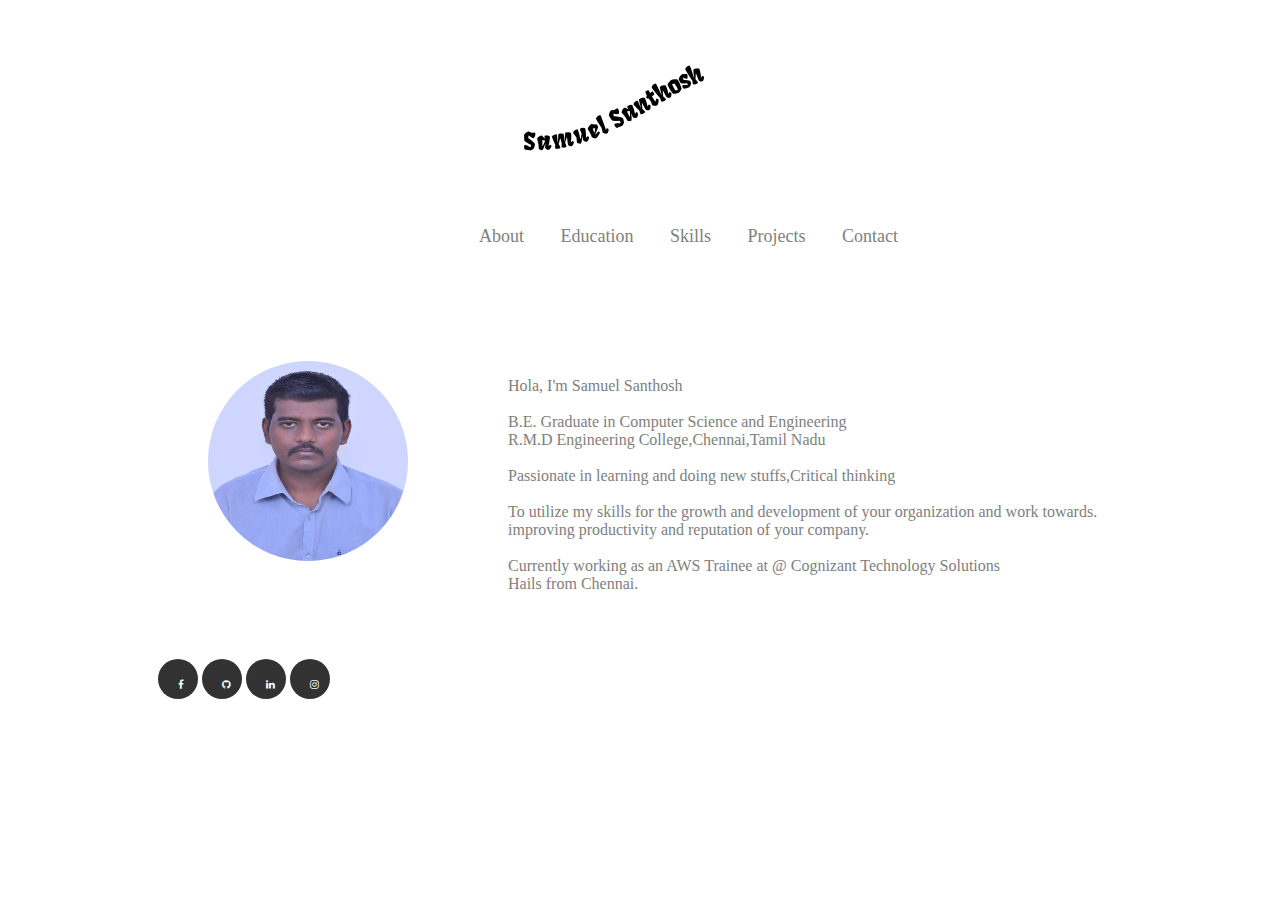
<file: index.html>
<!DOCTYPE html>
<html>
<head>
  <title>About</title>
  <meta name="viewport" content="width=device-width, initial-scale=1.0">
  <link rel="stylesheet" href="https://cdnjs.cloudflare.com/ajax/libs/font-awesome/4.7.0/css/font-awesome.min.css">
  <link rel="stylesheet" href="stylesheet.css">
</head>
<body>
<div class="logo">
<img src="my-logo.png"/>
</div>
<div class="nav">
  <a class="active" href="index.html">About</a>
  <a href="education.html">Education</a>
  <a href="skills.html">Skills</a>
  <a href="project.html">Projects</a>
  <a href="contact.html">Contact</a>
</div>

  <div class="content">
    <div >
    <img src="profile-pic.jpg" alt="image" class="image"/>
    </div>
  <div class="description-class">
    <p>
      Hola, I'm Samuel Santhosh<br><br>
      B.E. Graduate in Computer Science and Engineering<br>
      R.M.D Engineering College,Chennai,Tamil Nadu<br><br>
      Passionate in learning and doing new stuffs,Critical thinking<br><br>
      To utilize my skills for the growth and development of your organization and work towards. <br>improving productivity and reputation of your company.<br><br>
      Currently working as an AWS Trainee at @ Cognizant Technology Solutions<br>
      Hails from Chennai.
     </p>  
  </div>
  
  </div>

<footer class="footer">
<a href="https://www.facebook.com/samuel.santhosh.71" class="fa fa-facebook"></a>
<a href="https://samuelsanthosh.github.io/" class="fa fa-github"></a>

<a href="https://www.linkedin.com/in/samuel-santhosh-sss1997/" class="fa fa-linkedin"></a>

<a href="https://www.instagram.com/?hl=en" class="fa fa-instagram"></a>
</footer> 

</body>
</html>
</file>
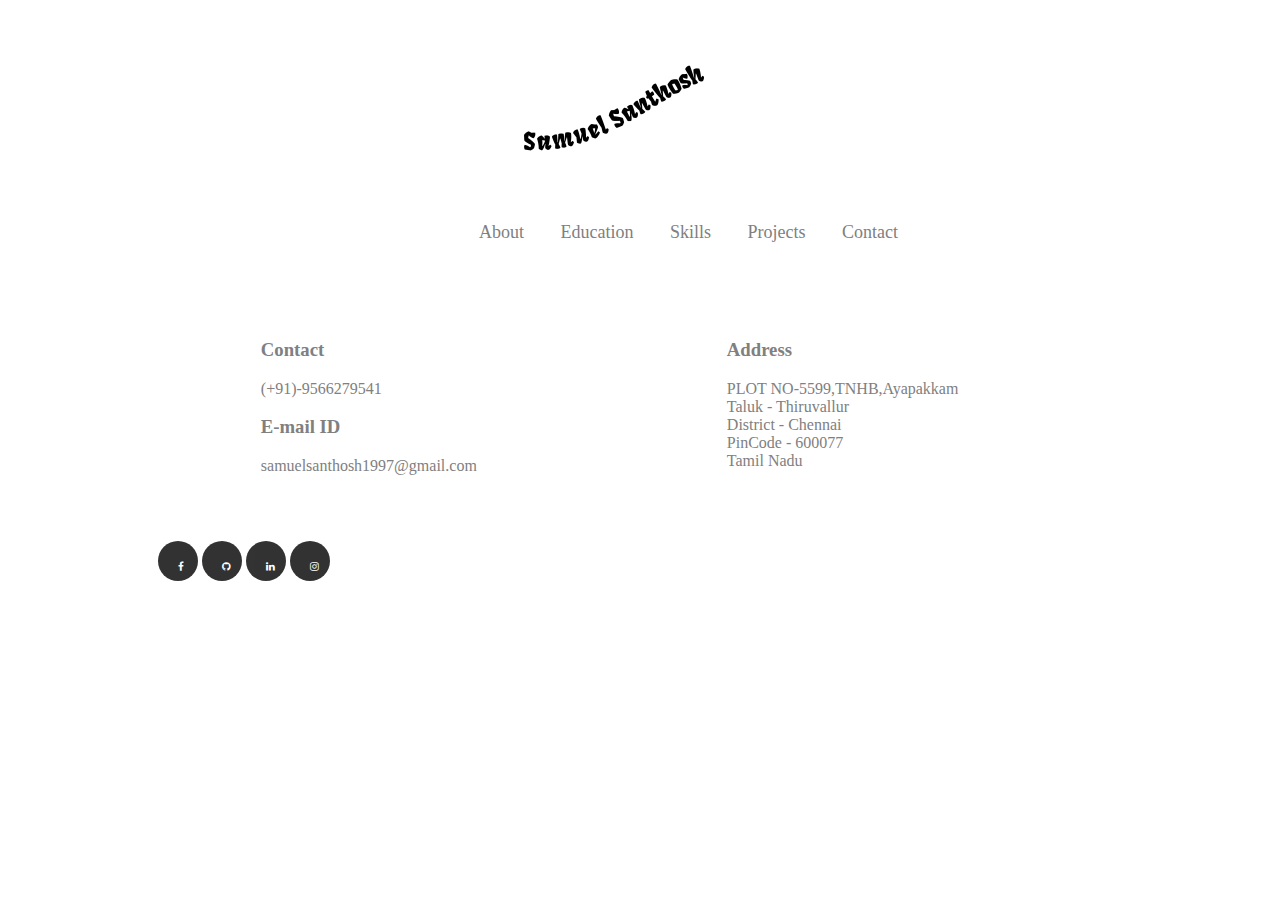
<file: contact.html>
<html>
<head>
	<title>Contact</title>
    <meta name="viewport" content="width=device-width, initial-scale=1.0">
	<link rel="stylesheet" href="https://cdnjs.cloudflare.com/ajax/libs/font-awesome/4.7.0/css/font-awesome.min.css">
    <link rel="stylesheet" href="stylesheet.css">
</head>
<body>
	<div class="logo">
<img src="my-logo.png"/>
</div>
<div class="nav">
  <a class="active" href="index.html">About</a>
  <a href="education.html">Education</a>
  <a href="skills.html">Skills</a>
  <a href="project.html">Projects</a>
  <a href="contact.html">Contact</a>
</div>
<div class="skill">
	<div class="contact">
        <h3>Contact</h3>
		<p>(+91)-9566279541</p>
        <h3>E-mail ID</h3>
		<p>samuelsanthosh1997@gmail.com</p>
	</div>
	<div class="address-info">
	  <h3>Address</h3>
	   <p>PLOT NO-5599,TNHB,Ayapakkam<br>
	   	Taluk - Thiruvallur<br>
	   	District - Chennai<br>
        PinCode - 600077<br>
	   	Tamil Nadu</p>
	</div>
</div>
<footer class="footer">
<a href="https://www.facebook.com/samuel.santhosh.71" class="fa fa-facebook"></a>
<a href="https://samuelsanthosh.github.io/" class="fa fa-github"></a>

<a href="https://www.linkedin.com/in/samuel-santhosh-sss1997/" class="fa fa-linkedin"></a>

<a href="https://www.instagram.com/?hl=en" class="fa fa-instagram"></a>
</footer> 
</body>
</html>
</file>
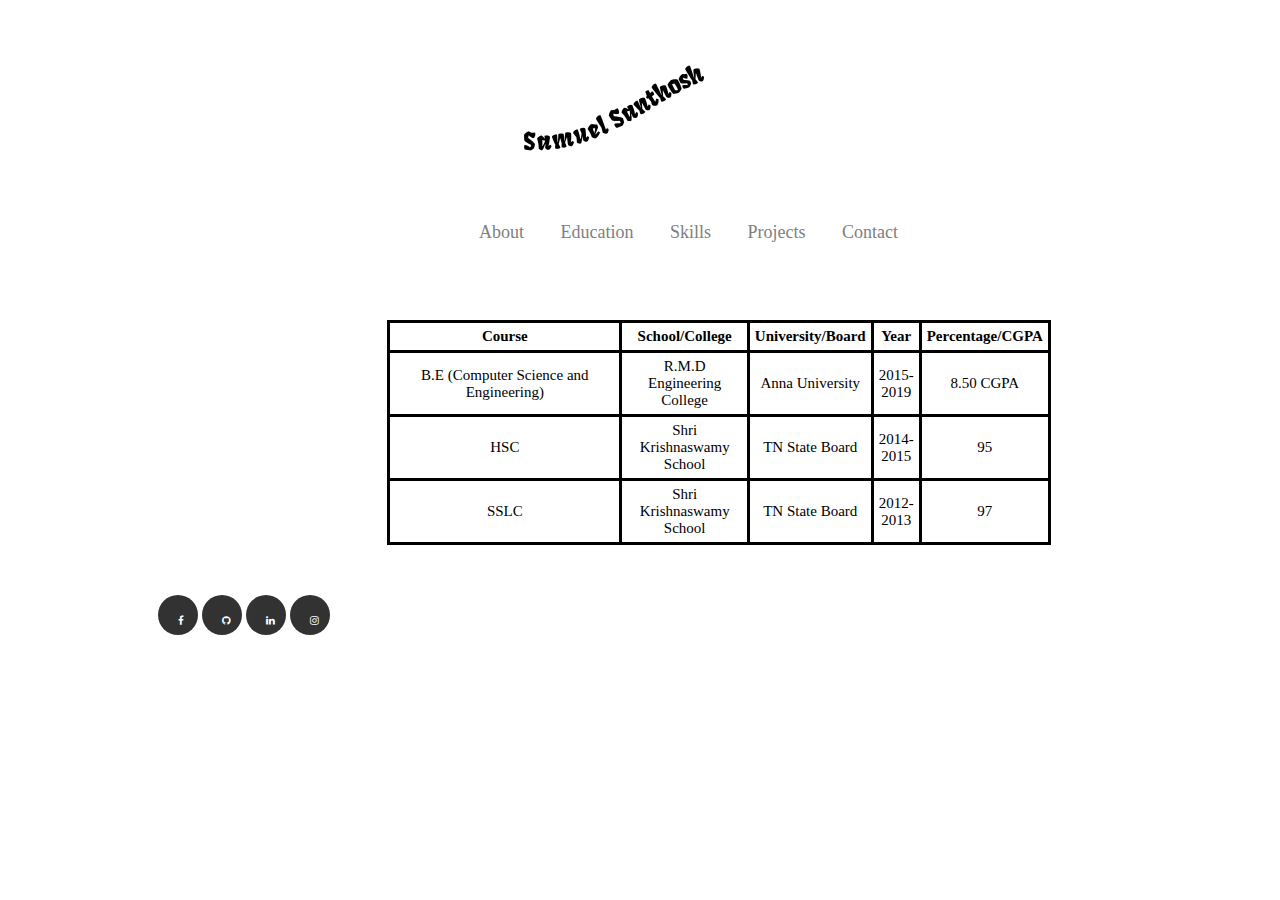
<file: education.html>
<html>
<head>
	<title>Education</title>
    <meta name="viewport" content="width=device-width, initial-scale=1.0">
	<link rel="stylesheet" href="https://cdnjs.cloudflare.com/ajax/libs/font-awesome/4.7.0/css/font-awesome.min.css">
    <link rel="stylesheet" href="stylesheet.css">
</head>
<body>
	<div class="logo">
<img src="my-logo.png"/>
</div>
<div class="nav">
  <a class="active" href="index.html">About</a>
  <a href="education.html">Education</a>
  <a href="skills.html">Skills</a>
  <a href="project.html">Projects</a>
  <a href="contact.html">Contact</a>
</div>
<div class="education">
	<table>
            <tr>
                <th>Course</th>
                <th>School/College</th>
                <th>University/Board</th>
                <th>Year</th>
                <th>Percentage/CGPA</th>
            </tr>
            <tr>
                <td>B.E (Computer Science and Engineering)</td>
                <td>R.M.D Engineering College</td>
                <td>Anna University</td>
                <td>2015-2019</td>
                <td>8.50 CGPA</td>
            </tr>
            <tr>
                <td>HSC</td>
                <td>Shri Krishnaswamy School</td>
                <td>TN State Board</td>
                <td>2014-2015</td>
                <td>95</td>
            </tr>
            <tr>
                <td>SSLC</td>
                <td>Shri Krishnaswamy School</td>
                <td>TN State Board</td>
                <td>2012-2013</td>
                <td>97</td>
            </tr>
        </table>
	</div>
	<footer class="footer">
<a href="https://www.facebook.com/samuel.santhosh.71" class="fa fa-facebook"></a>
<a href="https://samuelsanthosh.github.io/" class="fa fa-github"></a>

<a href="https://www.linkedin.com/in/samuel-santhosh-sss1997/" class="fa fa-linkedin"></a>

<a href="https://www.instagram.com/?hl=en" class="fa fa-instagram"></a>
</footer> 

</body>
</html>
</file>
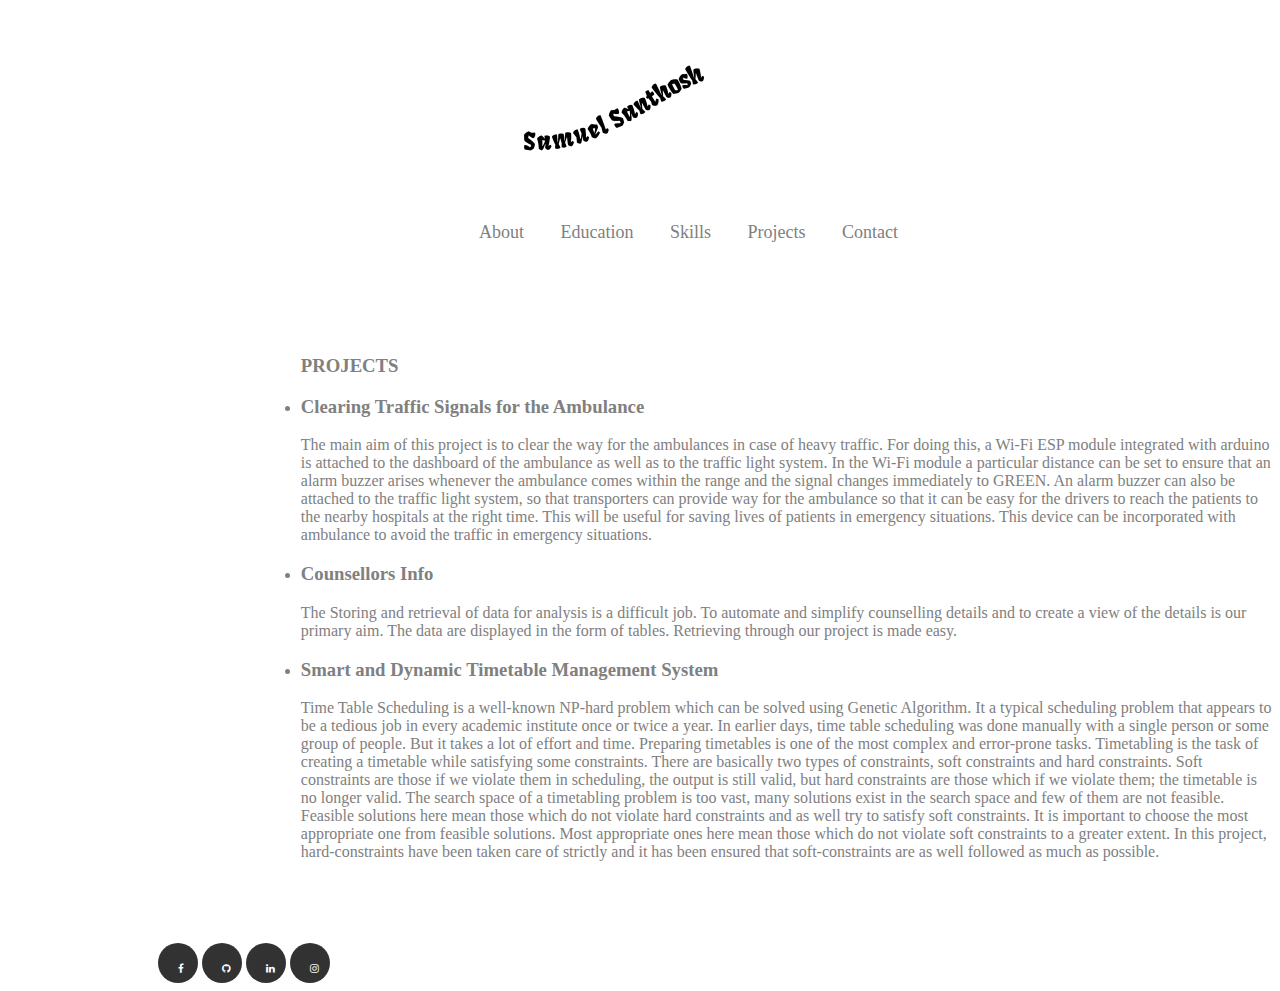
<file: project.html>
<html>
<head>
	<title>Projects</title>
<meta name="viewport" content="width=device-width, initial-scale=1.0">
<link rel="stylesheet" href="https://cdnjs.cloudflare.com/ajax/libs/font-awesome/4.7.0/css/font-awesome.min.css">
<link rel="stylesheet" href="stylesheet.css">
</head>
<body>
	
	<div class="logo">
<img src="my-logo.png"/>
</div>
<div class="nav">
  <a class="active" href="index.html">About</a>
  <a href="education.html">Education</a>
  <a href="skills.html">Skills</a>
  <a href="project.html">Projects</a>
  <a href="contact.html">Contact</a>
  
</div>
    <div class="skill">
		<ul>
			<h3>PROJECTS</h3>
				<li><h3>Clearing Traffic Signals for the Ambulance</h3>
					<p>The main aim of this project is to clear the way for the ambulances in case of heavy traffic. For doing this, a Wi-Fi ESP module integrated with arduino is attached to the dashboard of the ambulance as well as to the traffic light system. In the Wi-Fi module a particular distance can be set to ensure that an alarm buzzer arises whenever the ambulance comes within the range and the signal changes immediately to GREEN. An alarm buzzer can also be attached to the traffic light system, so that transporters can provide way for the ambulance so that it can be easy for the drivers to reach the patients to the nearby hospitals at the right time. This will be useful for saving lives of patients in emergency situations. This device can be incorporated with ambulance to avoid the traffic in emergency situations.</p>
				</li>
                <li><h3>Counsellors Info</h3>
			    <p>The Storing and retrieval of data for analysis is a difficult job. To automate and simplify counselling details and to create a view of the details is our primary aim. The data are displayed in the form of tables. Retrieving through our project is made easy.</p>
			    </li>
                <li><h3>Smart and Dynamic Timetable Management System</h3>
			    <p>Time Table Scheduling is a well-known NP-hard problem which can be solved using Genetic Algorithm. It a typical scheduling problem that appears to be a tedious job in every academic institute once or twice a year. In earlier days, time table scheduling was done manually with a single person or some group of people. But it takes a lot of effort and time. Preparing timetables is one of the most complex and error-prone tasks. Timetabling is the task of creating a timetable while satisfying some constraints. There are basically two types of constraints, soft constraints and hard constraints. Soft constraints are those if we violate them in scheduling, the output is still valid, but hard constraints are those which if we violate them; the timetable is no longer valid. The search space of a timetabling problem is too vast, many solutions exist in the search space and few of them are not feasible. Feasible solutions here mean those which do not violate hard constraints and as well try to satisfy soft constraints. It is important to choose the most appropriate one from feasible solutions. Most appropriate ones here mean those which do not violate soft constraints to a greater extent. In this project, hard-constraints have been taken care of strictly and it has been ensured that soft-constraints are as well followed as much as possible.</p>
			    </li>
		</ul>
	</div>
<footer class="footer">
<a href="https://www.facebook.com/samuel.santhosh.71" class="fa fa-facebook"></a>
<a href="https://samuelsanthosh.github.io/" class="fa fa-github"></a>

<a href="https://www.linkedin.com/in/samuel-santhosh-sss1997/" class="fa fa-linkedin"></a>

<a href="https://www.instagram.com/?hl=en" class="fa fa-instagram"></a>
</footer>
</file>
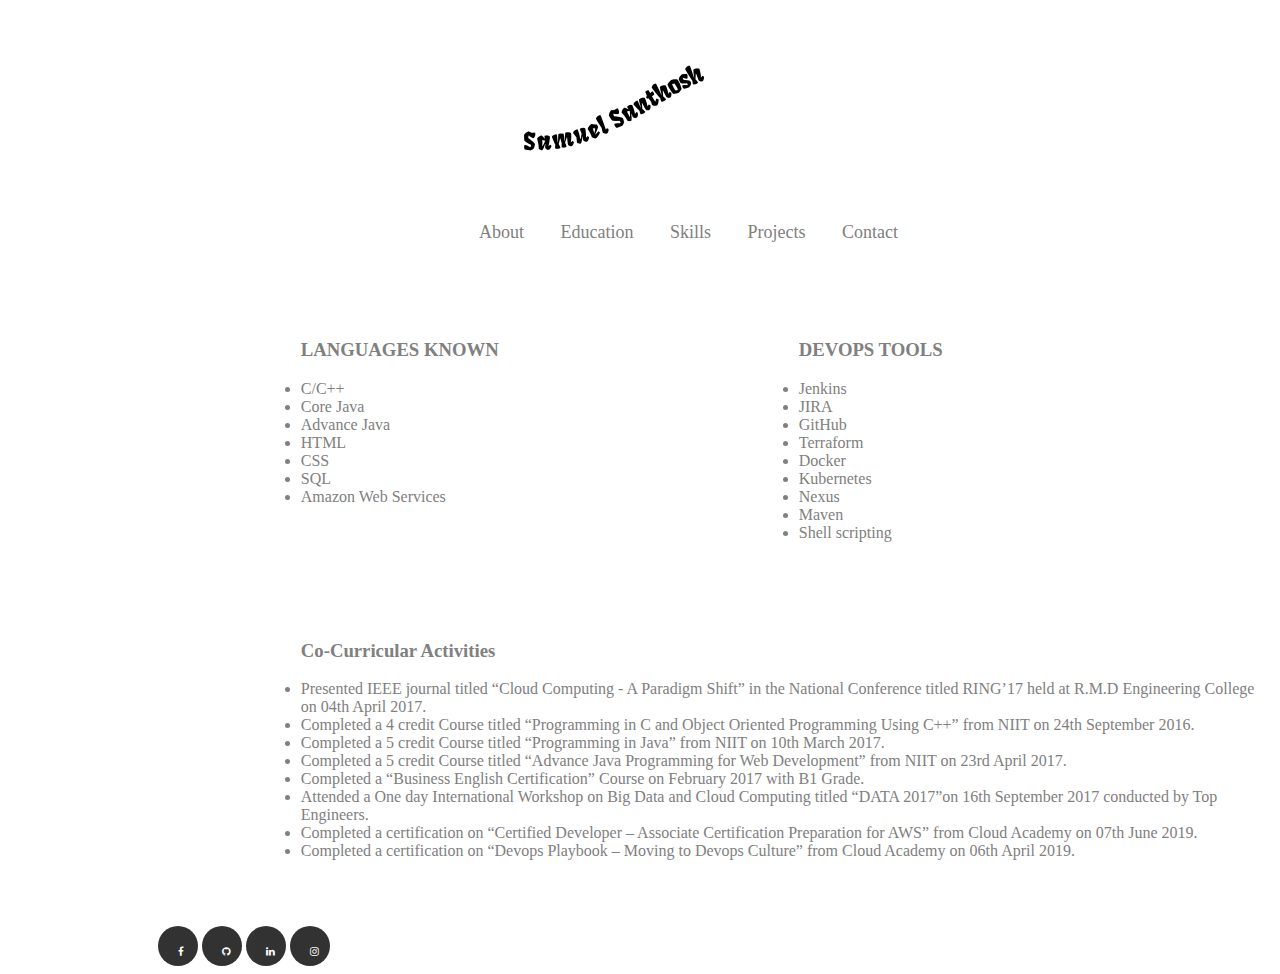
<file: skills.html>
<html>
<head>
	<title>Skills</title>
<meta name="viewport" content="width=device-width, initial-scale=1.0">
<link rel="stylesheet" href="https://cdnjs.cloudflare.com/ajax/libs/font-awesome/4.7.0/css/font-awesome.min.css">
<link rel="stylesheet" href="stylesheet.css">
</head>
<body>
	
	<div class="logo">
<img src="my-logo.png"/>
</div>
<div class="nav">
  <a class="active" href="index.html">About</a>
  <a href="education.html">Education</a>
  <a href="skills.html">Skills</a>
  <a href="project.html">Projects</a>
  <a href="contact.html">Contact</a>
</div>
<div class="skill">
	<div >
		<ul>
			<h3>LANGUAGES KNOWN</h3>
            <li>C/C++</li>
			<li>Core Java</li>
			<li>Advance Java</li>
			<li>HTML</li>
			<li>CSS</li>
			<li>SQL</li>
            <li>Amazon Web Services</li>
        </ul>

	</div>
	<div >
		<ul class="skill-add">
			<h3>DEVOPS TOOLS</h3>
            <li>Jenkins</li>
            <li>JIRA</li>
            <li>GitHub</li>
            <li>Terraform</li>
            <li>Docker</li>
            <li>Kubernetes</li>
            <li>Nexus</li>
            <li>Maven</li>
            <li>Shell scripting</li>		
		</ul>			
	</div>
</div>
<div class="skill">
	
	<div>
		<ul>
            <h3>Co-Curricular Activities</h3>
            <li>Presented IEEE journal titled “Cloud Computing - A Paradigm Shift” in the National
                   Conference titled RING’17 held at R.M.D Engineering College on 04th April 2017.</li>
            <li> Completed a 4 credit Course titled “Programming in C and Object Oriented Programming Using C++” from NIIT on 24th September 2016.</li>
            <li>Completed a 5 credit Course titled “Programming in Java” from NIIT on 10th March 2017.</li>
            <li>Completed a 5 credit Course titled “Advance Java Programming for Web Development” from NIIT on 23rd April 2017.</li>
            <li>Completed a “Business English Certification” Course on February 2017 with B1 Grade.</li>
            <li>Attended a One day International Workshop on Big Data and Cloud Computing titled “DATA 2017”on 16th September 2017 conducted by Top Engineers.</li>
            <li>Completed a certification on “Certified Developer – Associate Certification Preparation for AWS” from Cloud Academy on 07th June 2019.</li>
            <li>Completed a certification on “Devops Playbook – Moving to Devops Culture” from Cloud Academy on 06th April 2019.
			</li>
		</ul>
    </div>
</div>
    
	<footer class="footer">
<a href="https://www.facebook.com/samuel.santhosh.71" class="fa fa-facebook"></a>
<a href="https://samuelsanthosh.github.io/" class="fa fa-github"></a>

<a href="https://www.linkedin.com/in/samuel-santhosh-sss1997/" class="fa fa-linkedin"></a>

<a href="https://www.instagram.com/?hl=en" class="fa fa-instagram"></a>
</footer> 

</body>
</html>
</file>
<file: stylesheet.css>
.nav{
  margin-top: 0%;
  padding-left: 36%;
  padding-right:0%;
  overflow: hidden;
  font-size: 18px;
  background-color: white; 
}
.logo{
 margin-left:40%;
}
.nav a {
  display: inline-block;
  color: gray;
  padding: 14px 16px;
  text-decoration: none;  
}
.nav a:hover {
  color:#45454d;
}
@media screen and (max-width: 800px){
    .logo {
        display: flex;
        margin-left:20%;
        margin-right:20%;
    }
    .nav {
      margin-top: 0%;
      padding-left: 18%;
      padding-right:0%;
      overflow: hidden;
      font-size: 18px;
      background-color: white; 
    }
    .nav a {
      display: flex;
      color: gray;
      padding: 7px 8px;
      text-decoration:none;  
    }
    .nav a:hover {
      color:#45454d;
    }
}

.about{
  display:inline-block;
}
.image{ 
  margin-top:100px;
  padding-left:0px;
  border-radius:50%;
  margin-left:200px;
  height:200px;
  width:200px;
}
.content{
  display:flex;
}    

.description-class{
  margin-left: 100px;
  margin-top: 100px;
  font-size:16px;
  font-family:'Zapf-Chancery', cursive;
  color:gray;
}
@media screen and (max-width: 800px) {
    .content {
    display: flex;
    justify-content: center;
    align-content: center;
  }
    .image {
        width:150px;/* The width is 100%, when the viewport is 800px or smaller */
        border-radius: 50%;
        margin-left: 2px;
        height:200px;
    }
    .description-class{
        margin-left: 50px;
        margin-top: 50px;
        font-size:12px;
        font-family:'Zapf-Chancery',cursive;
        color:black;
}
}
.fa {
  padding: 20px;
  font-size: 10px;
  width: 0px;
  height:0px;
  text-align: center;
  text-decoration: none;
  margin: 5px, 2px;
  border-radius:50%;
}
.fa:hover {
    opacity: 0.7;
}
.fa-facebook {
  background: black;
  color: white;
   opacity:0.8;
}
.fa-github {
  background: black;
  opacity:0.8;
  color: white;
}
.fa-linkedin {
  background: black;
   opacity:0.8;
  color: white;
}
.fa-instagram {
  background: black;
  color: white;
   opacity:0.8;
}
.footer{
  margin-left:150px;
  margin-top:50px;
  margin-bottom:inherit;
}
@media screen and (max-width:800px){
    .footer {
        display: flex;
        justify-content: flex-start;
        align-items: center;
    }
    
}
.education{
    display: flex;
	margin-top:5%;
	margin-left:30%;
    font-size:16px;
    font-family:'Zapf-Chancery', cursive;
    color:gray;
}
table, th,td {
    border: 3px solid black;
    border-collapse: collapse;
    text-align:center;
    width:75%;
    padding:5px;
    font-size:15px;
    font-family: cursive;
}
@media screen and (max-width: 800px){
    .education {
        display: flex;
        flex-shrink: 10%;
        font-size: 12px;
        font-family:'Zapf-Chancery', cursive;
        color:gray;
    }
    table, th,td {
        border: 1px solid black;
        border-collapse: collapse;
        text-align:center;
        width:100%;
        padding:5px;
        font-size:8px;
        font-family: cursive;
        margin-left: 0px;
        margin-right: 5px;
    }

}
.skill{
	display:flex;
	margin-left:20%;
	margin-top:5%;
    font-size:16px;
    font-family:'Zapf-Chancery', cursive;
    color:gray;
}
.skill-add{
	margin-left:260px;
}
.address-info{
	margin-left:250px;
}
.contact{
	padding-top:7%%;
}
table, th,td {
    border: 3px solid black;
    border-collapse: collapse;
    text-align:center;
    width:75%;
    padding:5px;
    font-size:15px;
    font-family: cursive;
}
</file>
